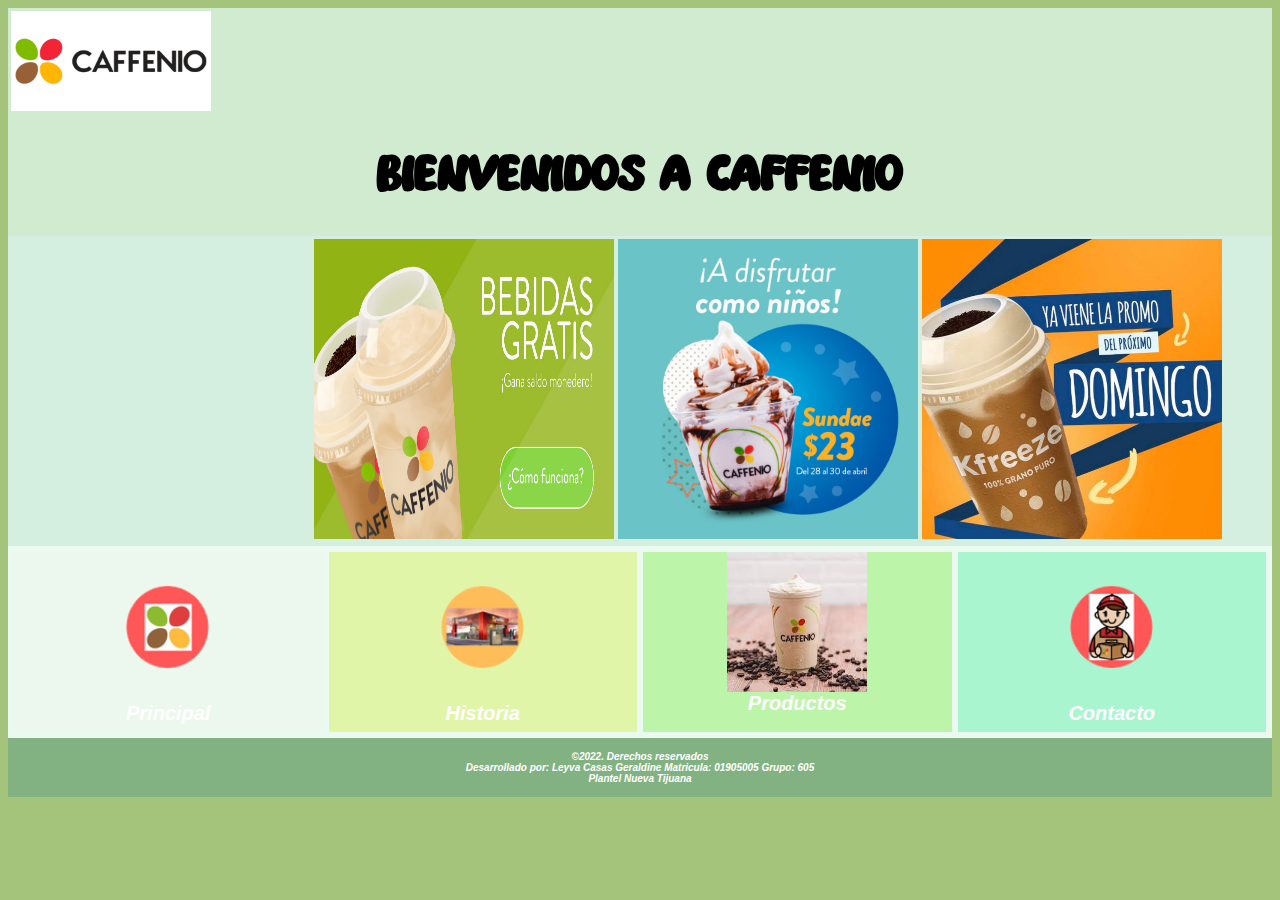
<file: index.html>
<html>
 <head>
  <title>Caffenio</title>
  <link rel="shorcut icon" href="logo1.png">  
  <link rel="stylesheet" href="estilo.css">
  <link rel="preconnect" href="https://fonts.googleapis.com">
  <link rel="preconnect" href="https://fonts.gstatic.com" crossorigin>
  <link href="https://fonts.googleapis.com/css2?family=Roboto+Condensed&display=swap" rel="stylesheet">
 </head>
 <body>
      <div class="primercaja">
      <img src=caffenio.png class="img">
	  <h1 id="fuente-TASTY">
	       Bienvenidos a Caffenio
	  </h1>
	  </div>
    <div class="segundacaja">
 <marquee behavior="alternate">
     <img src=bebida.jpg class="glc">
	 <img src=sundae.jpg class="glc">
	 <img src=promo.jpg class="glc">
 </marquee>
     </div>
	 <center>
	 <div class="contenedor">
				<div class="div1">
				<A href="index.html"><img src=principalc.png class="inc"></A>
					<font color="white" size="5" face="arial"><center>
					Principal
					</font></center></div>
				<div class="div2">
				<A href="nosotros.html"><img src=logoh.png width="150" height="150"></A>
					<font color="white" size="5" face="arial"><center>
					Historia
					</font></center></div>
				<div class="div3"><A href="productos.html"><img src=lateada.jpg width="140" height="140"></A>
					<font color="white" size="5" face="arial"><center>
					Productos
					</font></center></div>
				<div class="div4"><A href="contacto.html"><img src=servicio.png width="150" height="150"></A>
					<font color="white" size="5" face="arial"><center>
					Contacto
					</font></center></div>	
		</div>
		</center>
				<div class="cuartacaja">
	<p id="fuente-google">
			<font class="fcrt">
	    &copy;2022. Derechos reservados<br>
	 Desarrollado por: Leyva Casas Geraldine
	 Matricula: 01905005
	 Grupo: 605<br>
	 Plantel Nueva Tijuana
			</b>
		</font>
	</p>
	</div>
 </body>
</html>
</file>
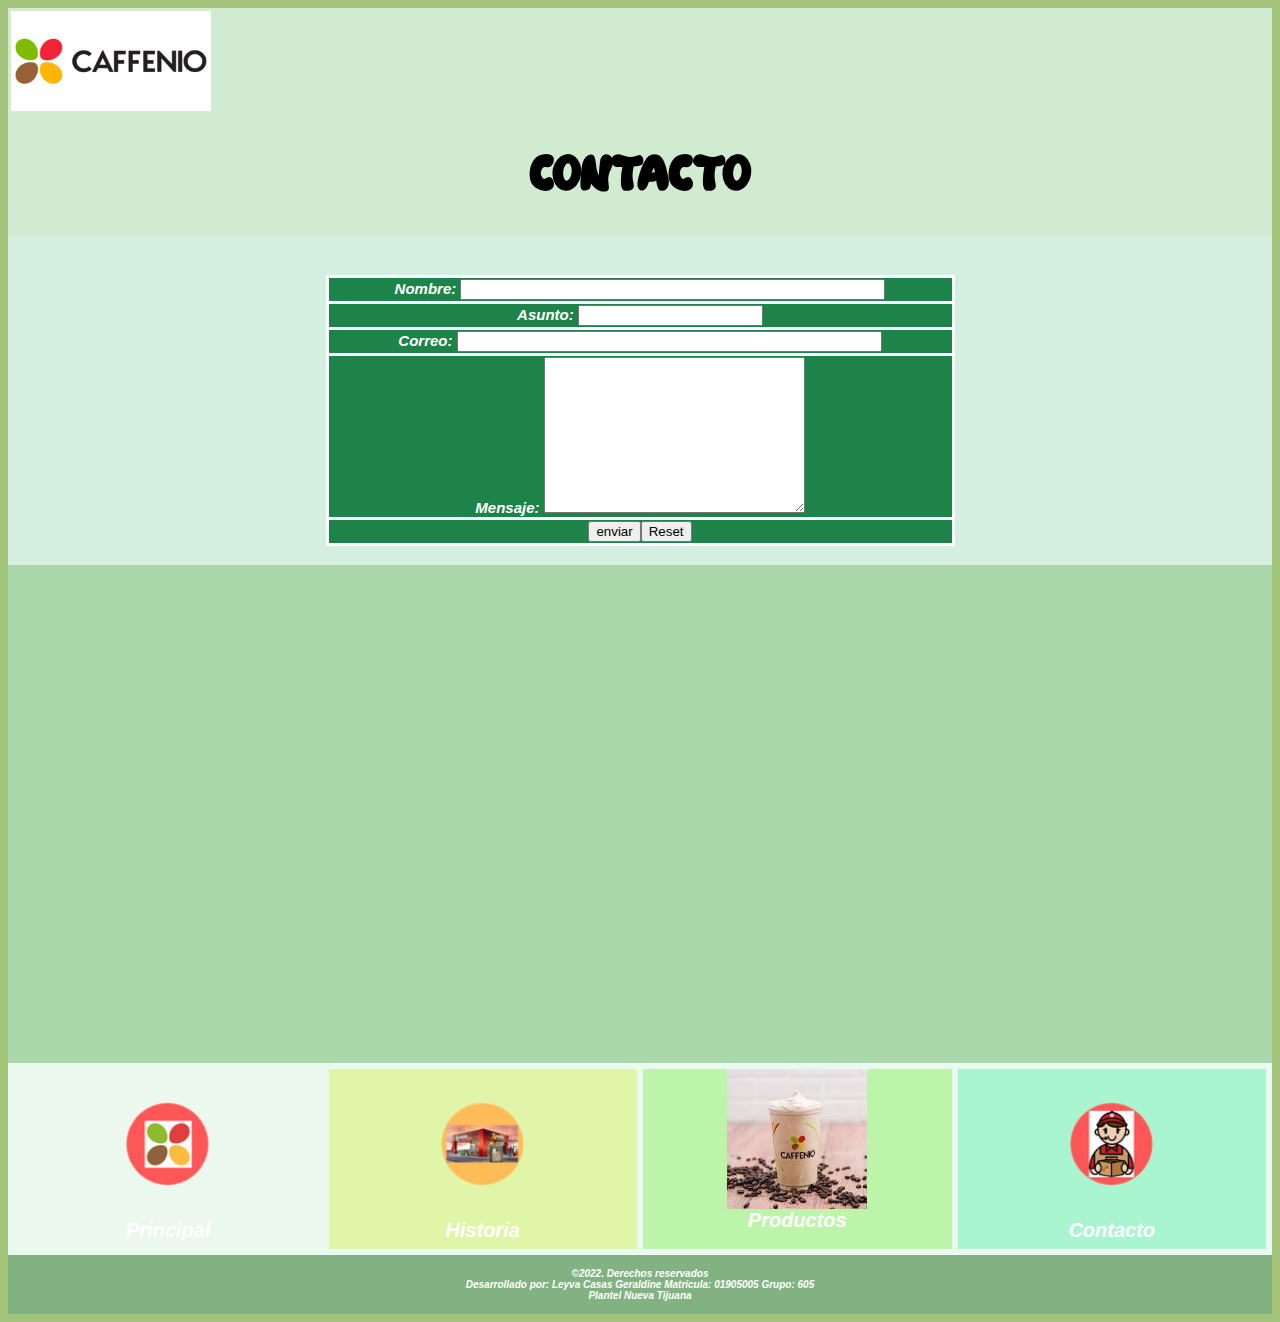
<file: contacto.html>
<html>
	<head>
		<title>Caffenio-Contacto</title>
		<link rel="shortcut icon" href="logo1.png">
		<link rel="stylesheet" href="estilo.css">
		<link rel="preconnect" href="https://fonts.googleapis.com">
		<link rel="preconnect" href="https://fonts.gstatic.com" crossorigin>
		<link href="https://fonts.googleapis.com/css2?family=Roboto+Condensed&display=swap" rel="stylesheet">
	</head>
	<body>
	<div class="primercaja">
		<img src=caffenio.png class="img">
		<h1 id="fuente-TASTY">
		
			Contacto
			</div>
			<div class="segundacaja">
			</font>
		</h1>
	
		
		<br>
		<br>
		<center>
			<form>	
				<table class="table1">
					<tr class="table1">
						<th class="table1">
						<label>Nombre:</label>
							<input type="text" size="50" name="nombre" id="nombre"></input>
						</th>
					</tr>
					<tr class="table1">
						<th class="table1">
						<label>Asunto:</label>
							<input type="text" size="20" name="nombre" id="asunto"></input>
						</th>
					</tr>
					<tr class="table1">
						<th class="table1">
						<label>Correo:</label>
							<input type="text" size="50" name="correo" id="correo"></input>
						</th>
					</tr>
					<tr class="table1">
						<th class="table1">
							<label>Mensaje:</label>
							<textarea rows="10" cols="30" name="mensaje" id="mensaje">
							</textarea>
					<tr class="table1">
						<td class="table1">
							<input type="submit" value="enviar"><input type="reset">
						</td>
					</tr>
				</table>
				</div>
				<div class="tercercaja">
			</form>
		</center>
		<br>
		<br>
		
		<center>
		<div class="tercercaja">
		<iframe src="https://www.google.com/maps/embed?pb=!1m18!1m12!1m3!1d13462.647166683091!2d-116.92715577080374!3d32.48173676550031!2m3!1f0!2f0!3f0!3m2!1i1024!2i768!4f13.1!3m3!1m2!1s0x80d94729e906eb73%3A0x63213858e619d76e!2sCAFFENIO%20Vista%20R%C3%ADo!5e0!3m2!1ses!2smx!4v1649185630547!5m2!1ses!2smx" width="1850" height="450" style="border:0;" allowfullscreen="" loading="lazy" referrerpolicy="no-referrer-when-downgrade"></iframe>
		</center>
		</div>
		 <center>
	 <div class="contenedor">
				<div class="div1">
				<A href="index.html"><img src=principalc.png class="inc"></A>
					<font color="white" size="5" face="arial"><center>
					Principal
					</font></center></div>
				<div class="div2">
				<A href="nosotros.html"><img src=logoh.png width="150" height="150"></A>
					<font color="white" size="5" face="arial"><center>
					Historia
					</font></center></div>
				<div class="div3"><A href="productos.html"><img src=lateada.jpg width="140" height="140"></A>
					<font color="white" size="5" face="arial"><center>
					Productos
					</font></center></div>
				<div class="div4"><A href="contacto.html"><img src=servicio.png width="150" height="150"></A>
					<font color="white" size="5" face="arial"><center>
					Contacto
					</font></center></div>	
		</div>
		</center>
				</div>
				<div class="cuartacaja">
		<p>
			<font class="fcrt">
	    &copy;2022. Derechos reservados<br>
	 Desarrollado por: Leyva Casas Geraldine
	 Matricula: 01905005
	 Grupo: 605<br>
	 Plantel Nueva Tijuana
			</b>
		</font>
	</p>
		</div>		
	</body>
</html>
</file>
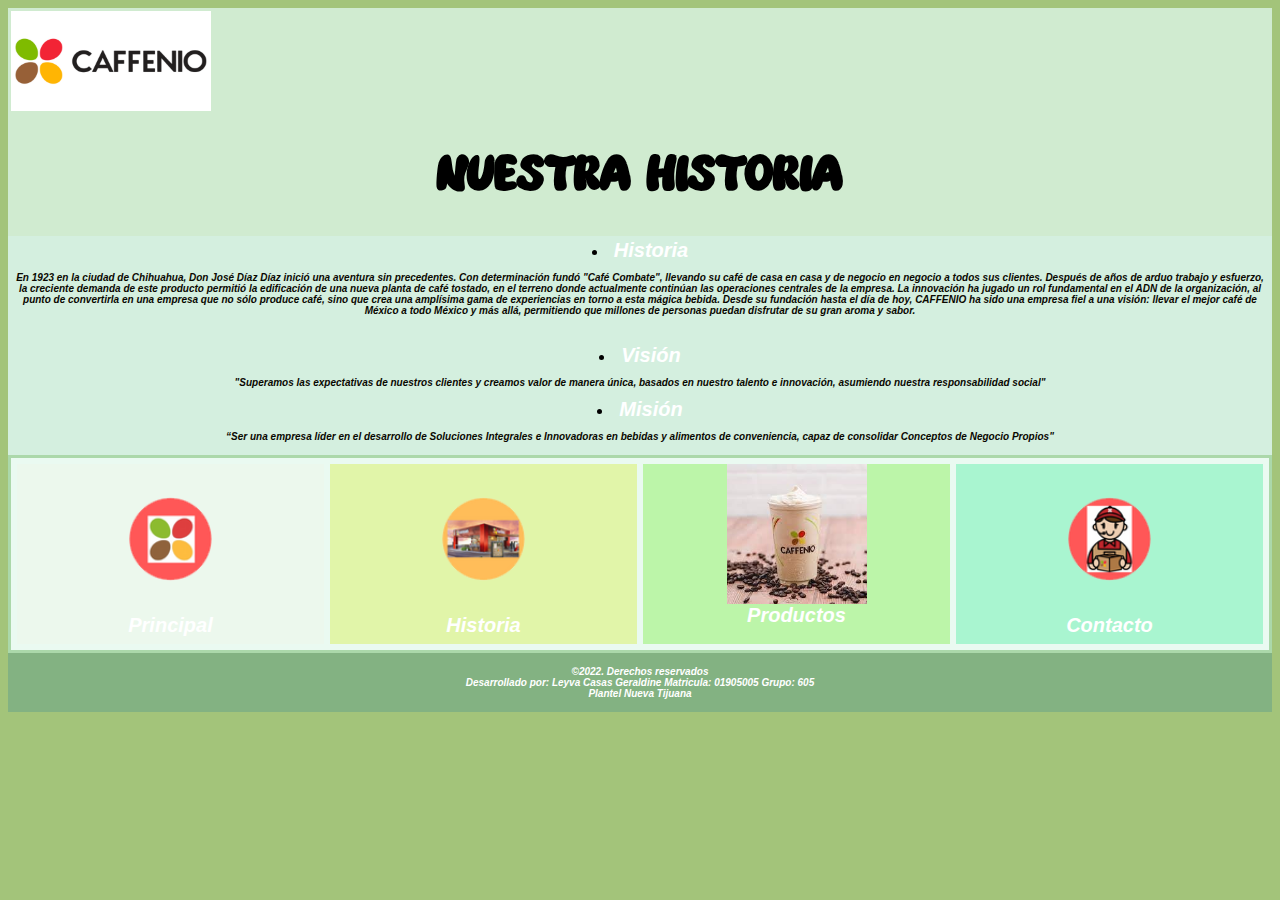
<file: nosotros.html>
<html>
 <head>
  <title>Caffenio-Historia</title>
  <link rel="shorcut icon" href="historia.jpg"> 
  <link rel="stylesheet" href="estilo.css">  
  <link rel="preconnect" href="https://fonts.googleapis.com">
  <link rel="preconnect" href="https://fonts.gstatic.com" crossorigin>
  <link href="https://fonts.googleapis.com/css2?family=Roboto+Condensed&display=swap" rel="stylesheet">
 </head>
 <body>
       <div class="primercaja">
      <img src=caffenio.png class="img">
	 <h1 id="fuente-TASTY">
	  
	       Nuestra Historia
		  
		    </div>
	 <div class="segundacaja">
	 
		   
 </h1>
 <center>
 <li>
 <font>
 Historia
 </font>
 </li>
 </center>
 <p> En 1923 en la ciudad de Chihuahua, Don José Díaz Díaz inició una aventura sin precedentes. Con determinación fundó "Café Combate", llevando su café de casa en casa y de negocio en negocio a todos sus clientes.    
 Después de años de arduo trabajo y esfuerzo, la creciente demanda de este producto permitió la edificación de una nueva planta de café tostado, en el terreno donde actualmente continúan las operaciones centrales de la empresa.

La innovación ha jugado un rol fundamental en el ADN de la organización, al punto de convertirla en una empresa que no sólo produce café, sino que crea una amplísima gama de experiencias en torno a esta mágica bebida.

Desde su fundación hasta el día de hoy, CAFFENIO ha sido una empresa fiel a una visión: llevar el mejor café de México a todo México y más allá, permitiendo que millones de personas puedan disfrutar de su gran aroma y sabor.
</p>
 <br>
 </center>
 <center>
 <li>
		<font>
		Visión
		</font>
</li>
 </center>
 <p> "Superamos las expectativas de nuestros clientes y creamos valor de manera única, basados en nuestro talento e innovación, asumiendo nuestra responsabilidad social"
 </p>
 <center>
 <li>
		<font>
		Misión
		</font>
 </li>
 </center>
 <p> “Ser una empresa líder en el desarrollo de Soluciones Integrales e Innovadoras en bebidas y alimentos de conveniencia, capaz de consolidar Conceptos de Negocio Propios"
 </p>
 </div>
 <div class="tercercaja">
	 <center>
	 <div class="contenedor">
				<div class="div1">
				<A href="index.html"><img src=principalc.png class="inc"></A>
					<font color="white" size="5" face="arial"><center>
					Principal
					</font></center></div>
				<div class="div2">
				<A href="nosotros.html"><img src=logoh.png width="150" height="150"></A>
					<font color="white" size="5" face="arial"><center>
					Historia
					</font></center></div>
				<div class="div3"><A href="productos.html"><img src=lateada.jpg width="140" height="140"></A>
					<font color="white" size="5" face="arial"><center>
					Productos
					</font></center></div>
				<div class="div4"><A href="contacto.html"><img src=servicio.png width="150" height="150"></A>
					<font color="white" size="5" face="arial"><center>
					Contacto
					</font></center></div>	
		</div>
		</center>
		</div>
				<div class="cuartacaja">
		<p>
			<font class="fcrt">
	    &copy;2022. Derechos reservados<br>
	 Desarrollado por: Leyva Casas Geraldine
	 Matricula: 01905005
	 Grupo: 605<br>
	 Plantel Nueva Tijuana
			
			</font>
		</p>
		</div>
 </body>
</html>
</file>
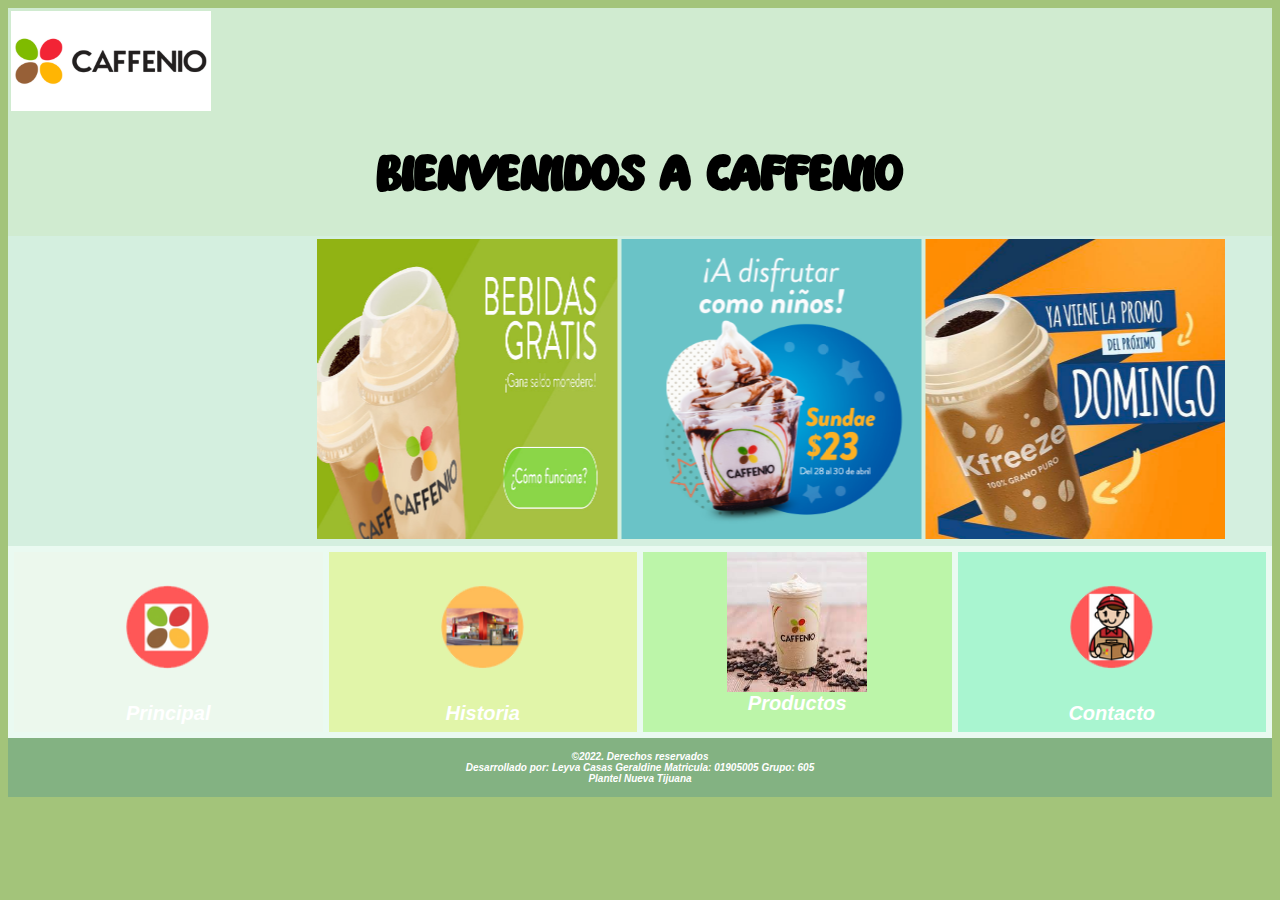
<file: principal.html>
<html>
 <head>
  <title>Caffenio</title>
  <link rel="shorcut icon" href="logo1.png">  
  <link rel="stylesheet" href="estilo.css">
  <link rel="preconnect" href="https://fonts.googleapis.com">
  <link rel="preconnect" href="https://fonts.gstatic.com" crossorigin>
  <link href="https://fonts.googleapis.com/css2?family=Roboto+Condensed&display=swap" rel="stylesheet">
 </head>
 <body>
      <div class="primercaja">
      <img src=caffenio.png class="img">
	  <h1 id="fuente-TASTY">
	       Bienvenidos a Caffenio
	  </h1>
	  </div>
    <div class="segundacaja">
 <marquee behavior="alternate">
     <img src=bebida.jpg class="glc">
	 <img src=sundae.jpg class="glc">
	 <img src=promo.jpg class="glc">
 </marquee>
     </div>
	 <center>
	 <div class="contenedor">
				<div class="div1">
				<A href="principal.html"><img src=principalc.png class="inc"></A>
					<font color="white" size="5" face="arial"><center>
					Principal
					</font></center></div>
				<div class="div2">
				<A href="nosotros.html"><img src=logoh.png width="150" height="150"></A>
					<font color="white" size="5" face="arial"><center>
					Historia
					</font></center></div>
				<div class="div3"><A href="productos.html"><img src=lateada.jpg width="140" height="140"></A>
					<font color="white" size="5" face="arial"><center>
					Productos
					</font></center></div>
				<div class="div4"><A href="contacto.html"><img src=servicio.png width="150" height="150"></A>
					<font color="white" size="5" face="arial"><center>
					Contacto
					</font></center></div>	
		</div>
		</center>
				<div class="cuartacaja">
	<p id="fuente-google">
			<font class="fcrt">
	    &copy;2022. Derechos reservados<br>
	 Desarrollado por: Leyva Casas Geraldine
	 Matricula: 01905005
	 Grupo: 605<br>
	 Plantel Nueva Tijuana
			</b>
		</font>
	</p>
	</div>
 </body>
</html>
</file>
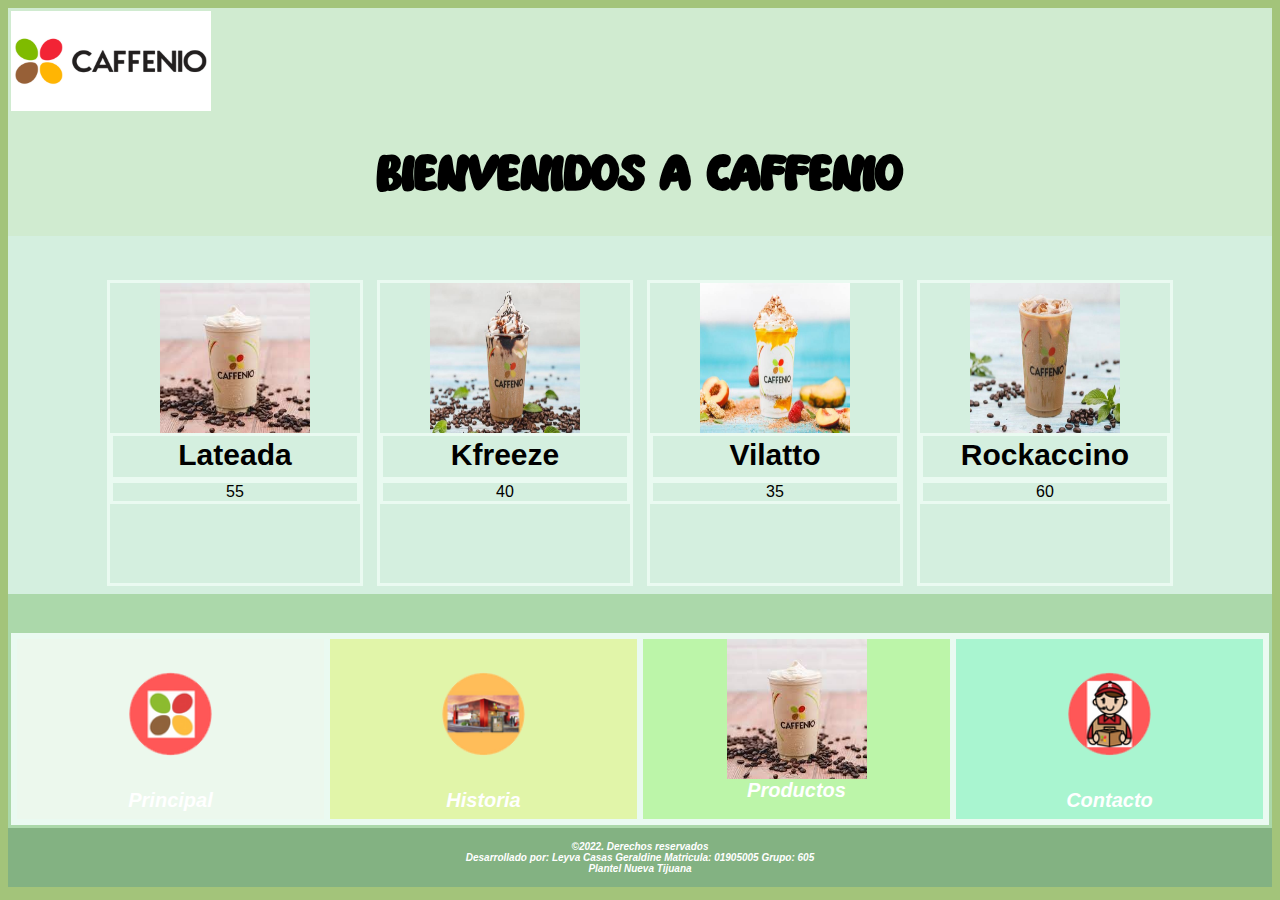
<file: productos.html>
<html>
 <head>
  <title>Caffenio</title>
  <link rel="shorcut icon" href="logo1.png">  
  <link rel="stylesheet" href="estilo.css">
  <link rel="preconnect" href="https://fonts.googleapis.com">
  <link rel="preconnect" href="https://fonts.gstatic.com" crossorigin>
  <link href="https://fonts.googleapis.com/css2?family=Roboto+Condensed&display=swap" rel="stylesheet">
 </head>
 <body>
      <div class="primercaja">
      <img src=caffenio.png class="img">
	  <h1 id="fuente-TASTY">
	       Bienvenidos a Caffenio
		    </div>
			<div class="segundacaja">
		   </font>
 </h1>
	    </title>
		  <link rel="shorcut icon" href="logo1.png">
	 </head>
	<body>
		<br>
		<br>

		<center>
		
		 <div class="caja">
		   <A href="productos1.html"><img src=lateada.jpg class="inc"></A>
		   <div class="caja-texto">  
		    Lateada
			</div>
		    <div class="texto adicional">
		    55
		    </div>
		 </div>
		  <div class="caja">
		   <A href="productos2.html"><img src=k.png class="inc"></A>
		   <div class="caja-texto">  
		    Kfreeze
			</div>
		    <div class="texto adicional">
		    40
		    </div>
		 </div>
		   <div class="caja">
		   <A href="productos3.html"><img src=vilatto.png class="inc"></A>
		   <div class="caja-texto">  
		    Vilatto
			</div>
		    <div class="texto adicional">
		    35
		    </div>
		 </div>
		  <div class="caja">
		   <A href="productos4.html"><img src=rock.png class="inc"></A>
		   <div class="caja-texto">  
		    Rockaccino
			</div>
		    <div class="texto adicional">
		    60
		    </div>
		 </div>
		  
		  </center>
		  </div>
		  <div class="tercercaja">
		    <br>
			<br>
			 <center>
	 <div class="contenedor">
				<div class="div1">
				<A href="index.html"><img src=principalc.png class="inc"></A>
					<font color="white" size="5" face="arial"><center>
					Principal
					</font></center></div>
				<div class="div2">
				<A href="nosotros.html"><img src=logoh.png width="150" height="150"></A>
					<font color="white" size="5" face="arial"><center>
					Historia
					</font></center></div>
				<div class="div3"><A href="productos.html"><img src=lateada.jpg width="140" height="140"></A>
					<font color="white" size="5" face="arial"><center>
					Productos
					</font></center></div>
				<div class="div4"><A href="contacto.html"><img src=servicio.png width="150" height="150"></A>
					<font color="white" size="5" face="arial"><center>
					Contacto
					</font></center></div>	
		</div>
		</center>
				</div>
				<div class="cuartacaja">
		<p>
			<font class="fcrt">
	    &copy;2022. Derechos reservados<br>
	 Desarrollado por: Leyva Casas Geraldine
	 Matricula: 01905005
	 Grupo: 605<br>
	 Plantel Nueva Tijuana
			</b>
		</font>
	</p>
	</div>
	</div>
	 </body>
</html>
</file>
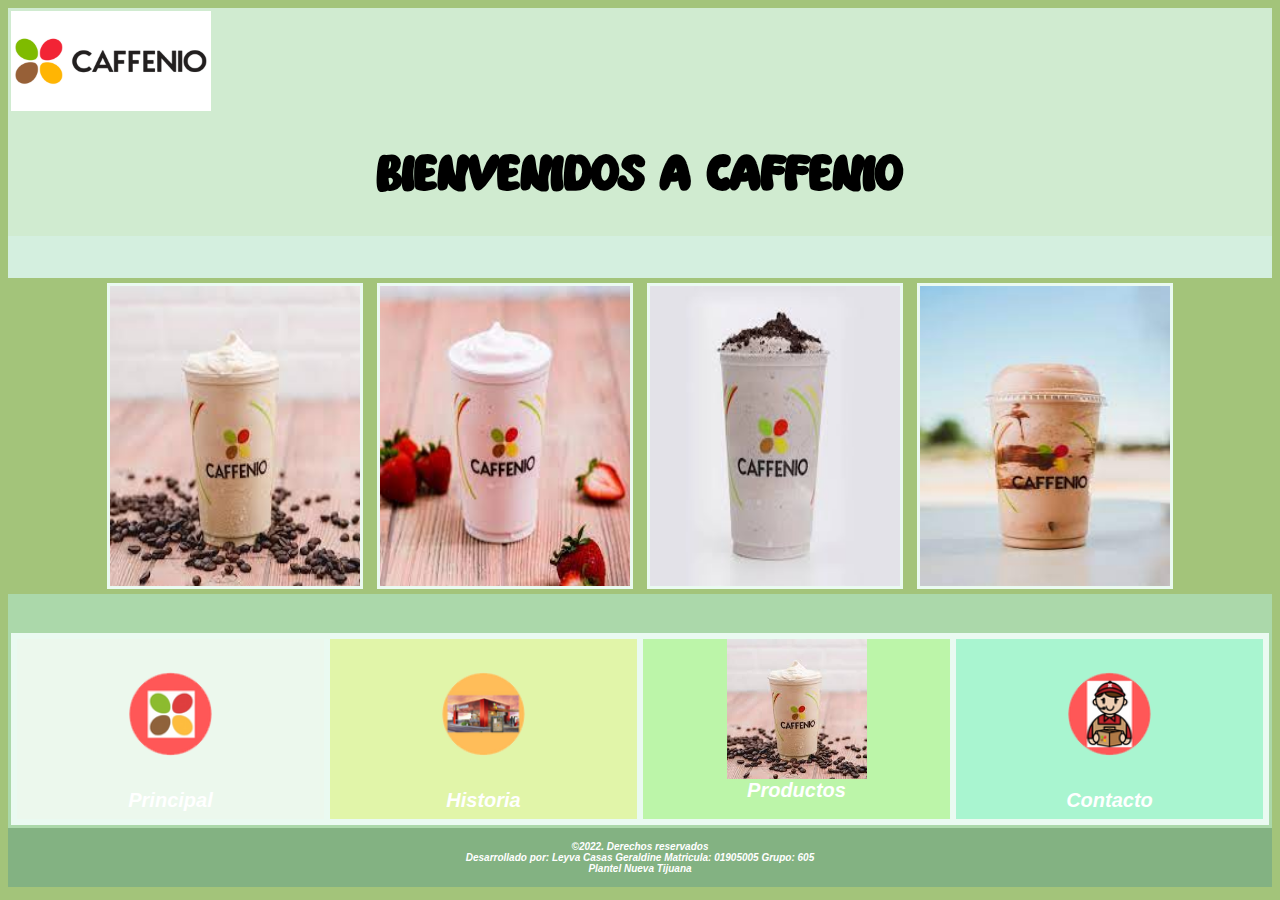
<file: productos1.html>
<html>
 <head>
  <title>Caffenio</title>
  <link rel="shorcut icon" href="logo1.png">  
  <link rel="stylesheet" href="estilo.css">
  <link rel="preconnect" href="https://fonts.googleapis.com">
  <link rel="preconnect" href="https://fonts.gstatic.com" crossorigin>
  <link href="https://fonts.googleapis.com/css2?family=Roboto+Condensed&display=swap" rel="stylesheet">
 </head>
 <body>
      <div class="primercaja">
      <img src=caffenio.png class="img">
	  <h1 id="fuente-TASTY">
	       Bienvenidos a Caffenio
		    </div>
			<div class="segundacaja">
		   </font>
 </h1>
	    </title>
		  <link rel="shorcut icon" href="logo1.png">
	 </head>
	<body>
		<br>
		<br>

		
		</div>
		<center>
		 <div class="caja">
		   <img src=lateada.jpg width="250" height="300">
		 </div>
				<div class="caja">
			 <img src=lateada1.jpg width="250" height="300"> 
				</div>
					<div class="caja">
				 <img src=lateada2.jpg width="250" height="300">
					</div>
						<div class="caja">
					  <img src=lateada3.jpg width="250" height="300">
						</div>
		  
		  </center>
		  </div>
		  <div class="tercercaja">
		    <br>
			<br>
			 <center>
	 <div class="contenedor">
				<div class="div1">
				<A href="index.html"><img src=principalc.png class="inc"></A>
					<font color="white" size="5" face="arial"><center>
					Principal
					</font></center></div>
				<div class="div2">
				<A href="nosotros.html"><img src=logoh.png width="150" height="150"></A>
					<font color="white" size="5" face="arial"><center>
					Historia
					</font></center></div>
				<div class="div3"><A href="productos.html"><img src=lateada.jpg width="140" height="140"></A>
					<font color="white" size="5" face="arial"><center>
					Productos
					</font></center></div>
				<div class="div4"><A href="contacto.html"><img src=servicio.png width="150" height="150"></A>
					<font color="white" size="5" face="arial"><center>
					Contacto
					</font></center></div>	
		</div>
		</center>
				</div>
				<div class="cuartacaja">
		<p>
			<font class="fcrt">
	    &copy;2022. Derechos reservados<br>
	 Desarrollado por: Leyva Casas Geraldine
	 Matricula: 01905005
	 Grupo: 605<br>
	 Plantel Nueva Tijuana
			</b>
		</font>
	</p>
	</div>
	</div>
	 </body>
</html>
</file>
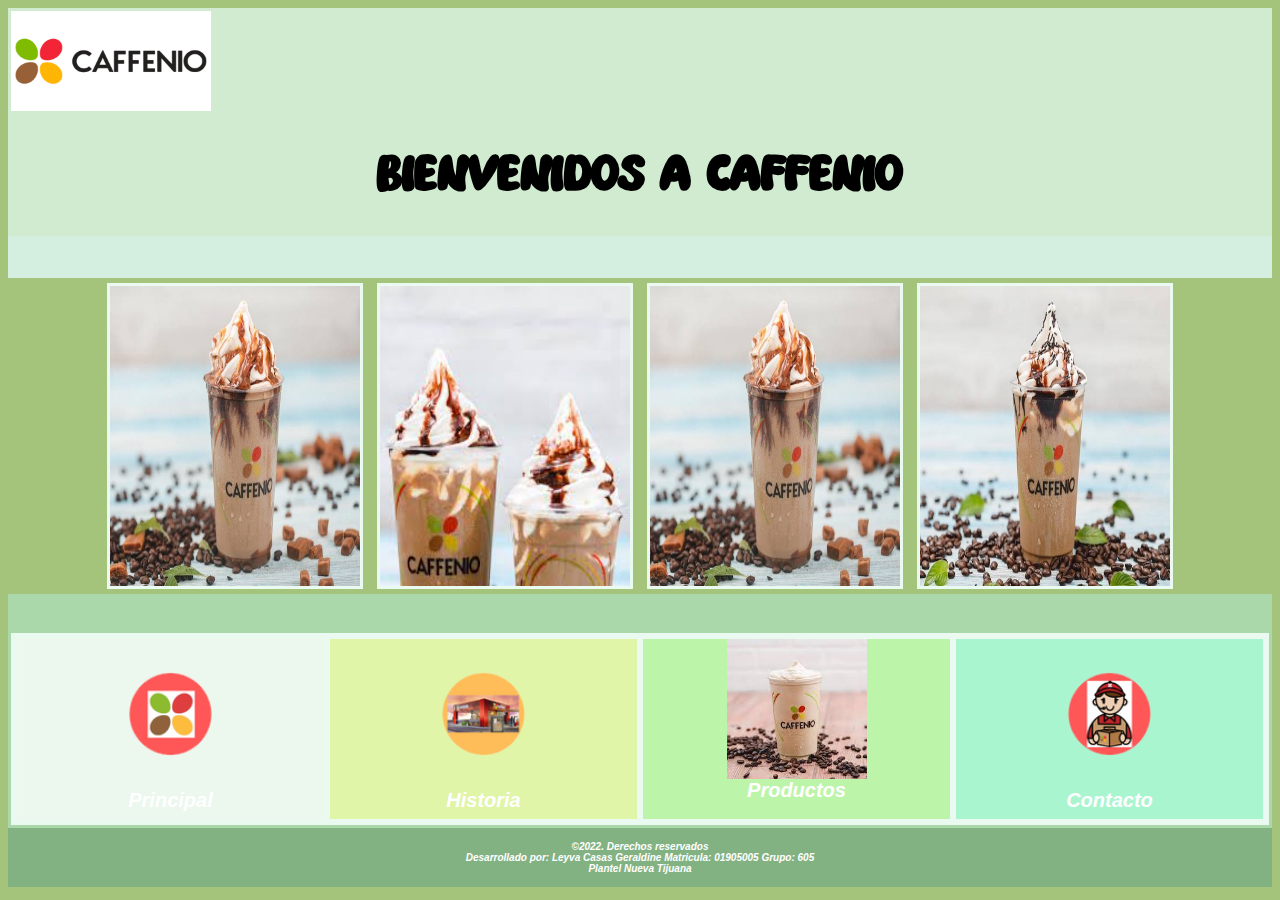
<file: productos2.html>
<html>
 <head>
  <title>Caffenio</title>
  <link rel="shorcut icon" href="logo1.png">  
  <link rel="stylesheet" href="estilo.css">
  <link rel="preconnect" href="https://fonts.googleapis.com">
  <link rel="preconnect" href="https://fonts.gstatic.com" crossorigin>
  <link href="https://fonts.googleapis.com/css2?family=Roboto+Condensed&display=swap" rel="stylesheet">
 </head>
 <body>
      <div class="primercaja">
      <img src=caffenio.png class="img">
<h1 id="fuente-TASTY">
	       Bienvenidos a Caffenio
		    </div>
			<div class="segundacaja">
		   </font>
 </h1>
	    </title>
		  <link rel="shorcut icon" href="logo1.png">
	 </head>
	<body>
		<br>
		<br>

		
		</div>
		<center>
		 <div class="caja">
		   <img src=k2.png width="250" height="300">
		 </div>
				<div class="caja">
			 <img src=k3.jpg width="250" height="300"> 
				</div>
					<div class="caja">
				 <img src=k4.png width="250" height="300">
					</div>
						<div class="caja">
					  <img src=k.png width="250" height="300">
						</div>
		  
		  </center>
		  </div>
		  <div class="tercercaja">
		    <br>
			<br>
			 <center>
	 <div class="contenedor">
				<div class="div1">
				<A href="index.html"><img src=principalc.png class="inc"></A>
					<font color="white" size="5" face="arial"><center>
					Principal
					</font></center></div>
				<div class="div2">
				<A href="nosotros.html"><img src=logoh.png width="150" height="150"></A>
					<font color="white" size="5" face="arial"><center>
					Historia
					</font></center></div>
				<div class="div3"><A href="productos.html"><img src=lateada.jpg width="140" height="140"></A>
					<font color="white" size="5" face="arial"><center>
					Productos
					</font></center></div>
				<div class="div4"><A href="contacto.html"><img src=servicio.png width="150" height="150"></A>
					<font color="white" size="5" face="arial"><center>
					Contacto
					</font></center></div>	
		</div>
		</center>
				</div>
				<div class="cuartacaja">
		<p>
			<font class="fcrt">
	    &copy;2022. Derechos reservados<br>
	 Desarrollado por: Leyva Casas Geraldine
	 Matricula: 01905005
	 Grupo: 605<br>
	 Plantel Nueva Tijuana
			</b>
		</font>
	</p>
	</div>
	</div>
	 </body>
</html>
</file>
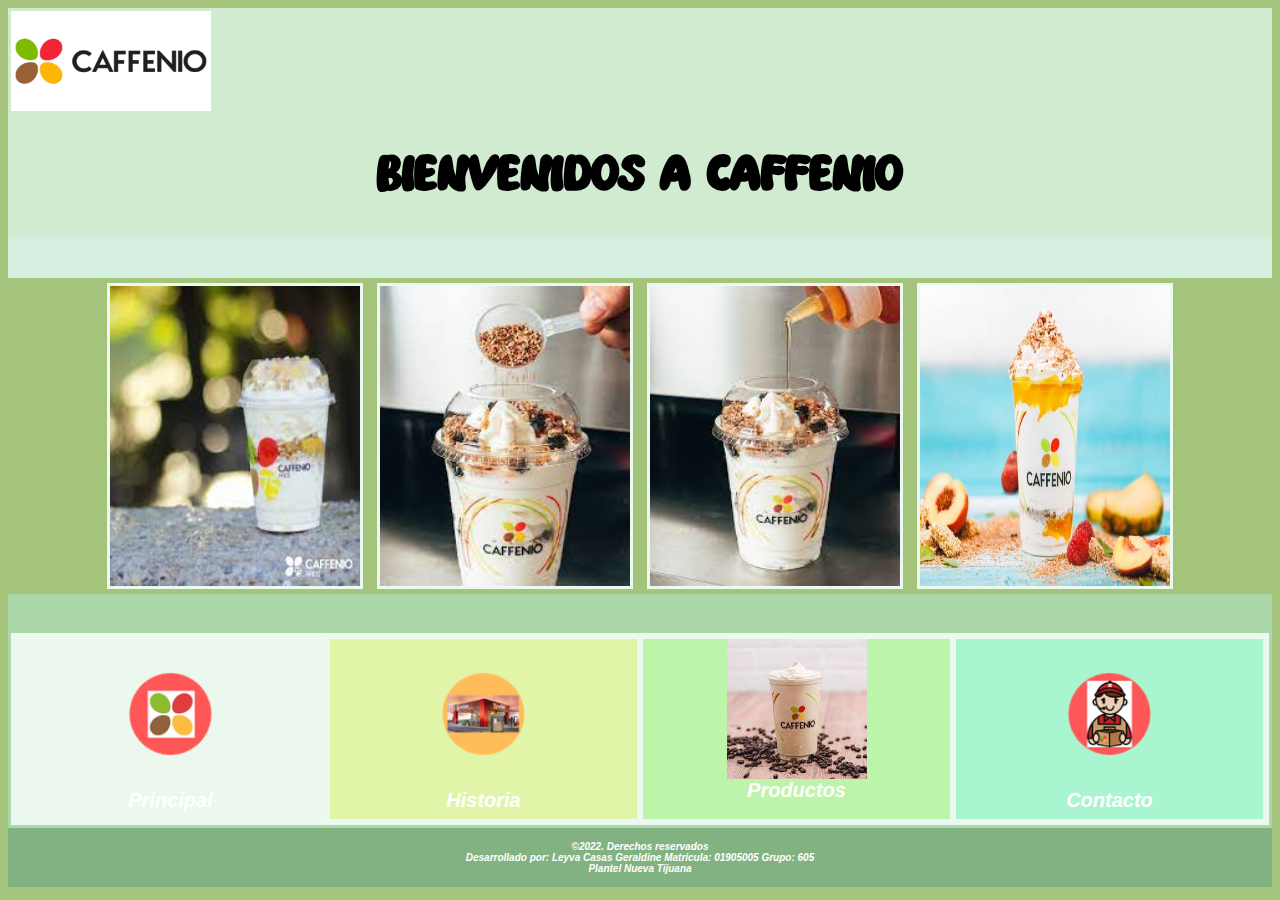
<file: productos3.html>
<html>
 <head>
  <title>Caffenio</title>
  <link rel="shorcut icon" href="logo1.png">  
  <link rel="stylesheet" href="estilo.css">
  <link rel="preconnect" href="https://fonts.googleapis.com">
  <link rel="preconnect" href="https://fonts.gstatic.com" crossorigin>
  <link href="https://fonts.googleapis.com/css2?family=Roboto+Condensed&display=swap" rel="stylesheet">
 </head>
 <body>
      <div class="primercaja">
      <img src=caffenio.png class="img">
	  <h1 id="fuente-TASTY">
	       Bienvenidos a Caffenio
		    </div>
			<div class="segundacaja">
		   </font>
 </h1>
	    </title>
		  <link rel="shorcut icon" href="logo1.png">
	 </head>
	<body>
		<br>
		<br>

		
		</div>
		<center>
		 <div class="caja">
		   <img src=vila3.jpg width="250" height="300">
		 </div>
				<div class="caja">
			 <img src=vila1.jpg width="250" height="300"> 
				</div>
					<div class="caja">
				 <img src=vila2.jpg width="250" height="300">
					</div>
						<div class="caja">
					  <img src=vilatto.png width="250" height="300">
						</div>
		  
		  </center>
		  </div>
		  <div class="tercercaja">
		    <br>
			<br>
			 <center>
	 <div class="contenedor">
				<div class="div1">
				<A href="index.html"><img src=principalc.png class="inc"></A>
					<font color="white" size="5" face="arial"><center>
					Principal
					</font></center></div>
				<div class="div2">
				<A href="nosotros.html"><img src=logoh.png width="150" height="150"></A>
					<font color="white" size="5" face="arial"><center>
					Historia
					</font></center></div>
				<div class="div3"><A href="productos.html"><img src=lateada.jpg width="140" height="140"></A>
					<font color="white" size="5" face="arial"><center>
					Productos
					</font></center></div>
				<div class="div4"><A href="contacto.html"><img src=servicio.png width="150" height="150"></A>
					<font color="white" size="5" face="arial"><center>
					Contacto
					</font></center></div>	
		</div>
		</center>
				</div>
				<div class="cuartacaja">
		<p>
			<font class="fcrt">
	    &copy;2022. Derechos reservados<br>
	 Desarrollado por: Leyva Casas Geraldine
	 Matricula: 01905005
	 Grupo: 605<br>
	 Plantel Nueva Tijuana
			</b>
		</font>
	</p>
	</div>
	</div>
	 </body>
</html>
</file>
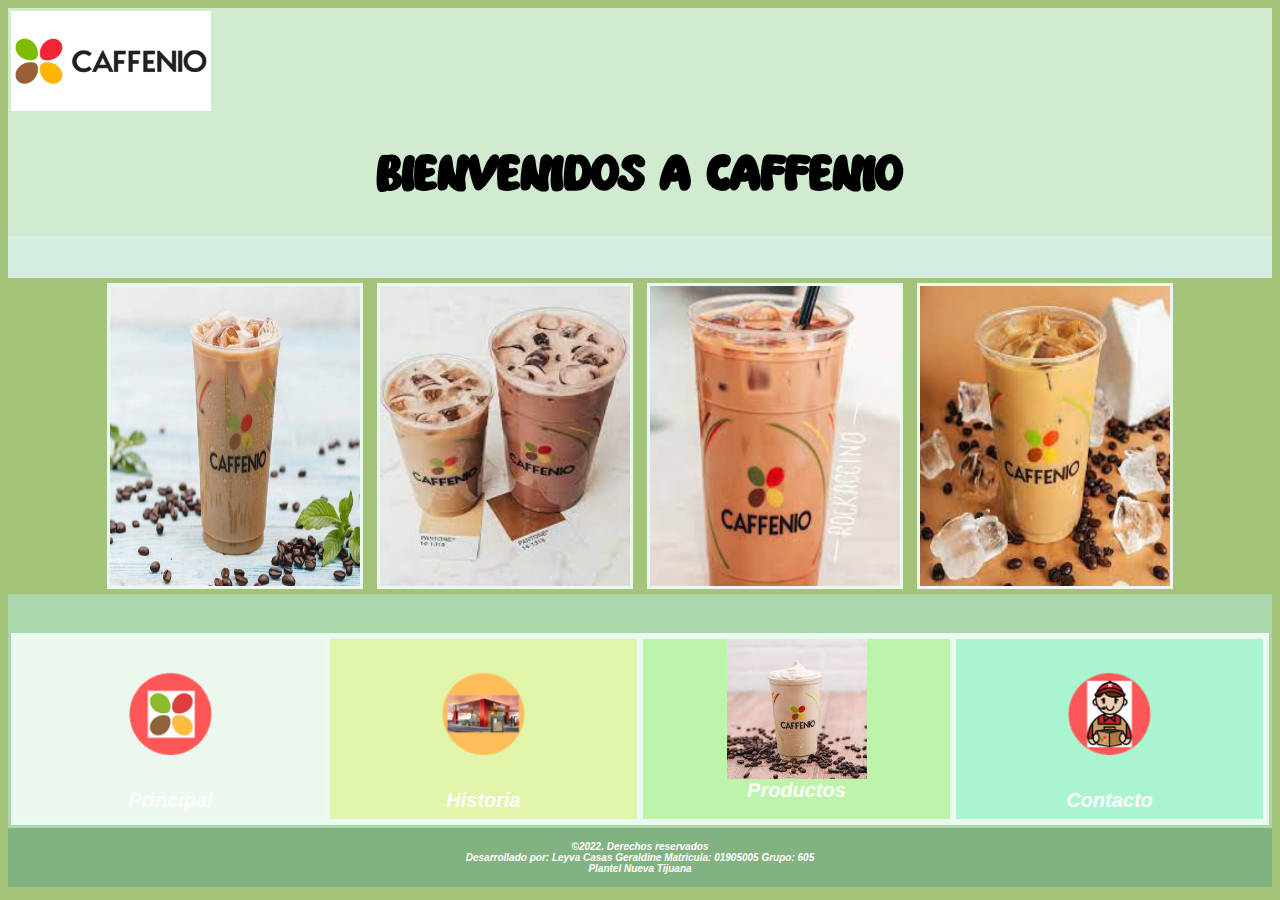
<file: productos4.html>
<html>
 <head>
  <title>Caffenio</title>
  <link rel="shorcut icon" href="logo1.png">  
  <link rel="stylesheet" href="estilo.css">
  <link rel="preconnect" href="https://fonts.googleapis.com">
  <link rel="preconnect" href="https://fonts.gstatic.com" crossorigin>
  <link href="https://fonts.googleapis.com/css2?family=Roboto+Condensed&display=swap" rel="stylesheet">
 </head>
 <body>
      <div class="primercaja">
      <img src=caffenio.png class="img">
	  <h1 id="fuente-TASTY">
	       Bienvenidos a Caffenio
		    </div>
			<div class="segundacaja">
		   </font>
 </h1>
	    </title>
		  <link rel="shorcut icon" href="logo1.png">
	 </head>
	<body>
		<br>
		<br>

		
		</div>
		<center>
		 <div class="caja">
		   <img src=rock.png width="250" height="300">
		 </div>
				<div class="caja">
			 <img src=r1.jpg width="250" height="300"> 
				</div>
					<div class="caja">
				 <img src=r2.jpg width="250" height="300">
					</div>
						<div class="caja">
					  <img src=r3.jpg width="250" height="300">
						</div>
		  
		  </center>
		  </div>
		  <div class="tercercaja">
		    <br>
			<br>
			 <center>
	 <div class="contenedor">
				<div class="div1">
				<A href="index.html"><img src=principalc.png class="inc"></A>
					<font color="white" size="5" face="arial"><center>
					Principal
					</font></center></div>
				<div class="div2">
				<A href="nosotros.html"><img src=logoh.png width="150" height="150"></A>
					<font color="white" size="5" face="arial"><center>
					Historia
					</font></center></div>
				<div class="div3"><A href="productos.html"><img src=lateada.jpg width="140" height="140"></A>
					<font color="white" size="5" face="arial"><center>
					Productos
					</font></center></div>
				<div class="div4"><A href="contacto.html"><img src=servicio.png width="150" height="150"></A>
					<font color="white" size="5" face="arial"><center>
					Contacto
					</font></center></div>	
		</div>
		</center>
				</div>
				<div class="cuartacaja">
		<p>
			<font class="fcrt">
	    &copy;2022. Derechos reservados<br>
	 Desarrollado por: Leyva Casas Geraldine
	 Matricula: 01905005
	 Grupo: 605<br>
	 Plantel Nueva Tijuana
			</b>
		</font>
	</p>
	</div>
	</div>
	 </body>
</html>
</file>
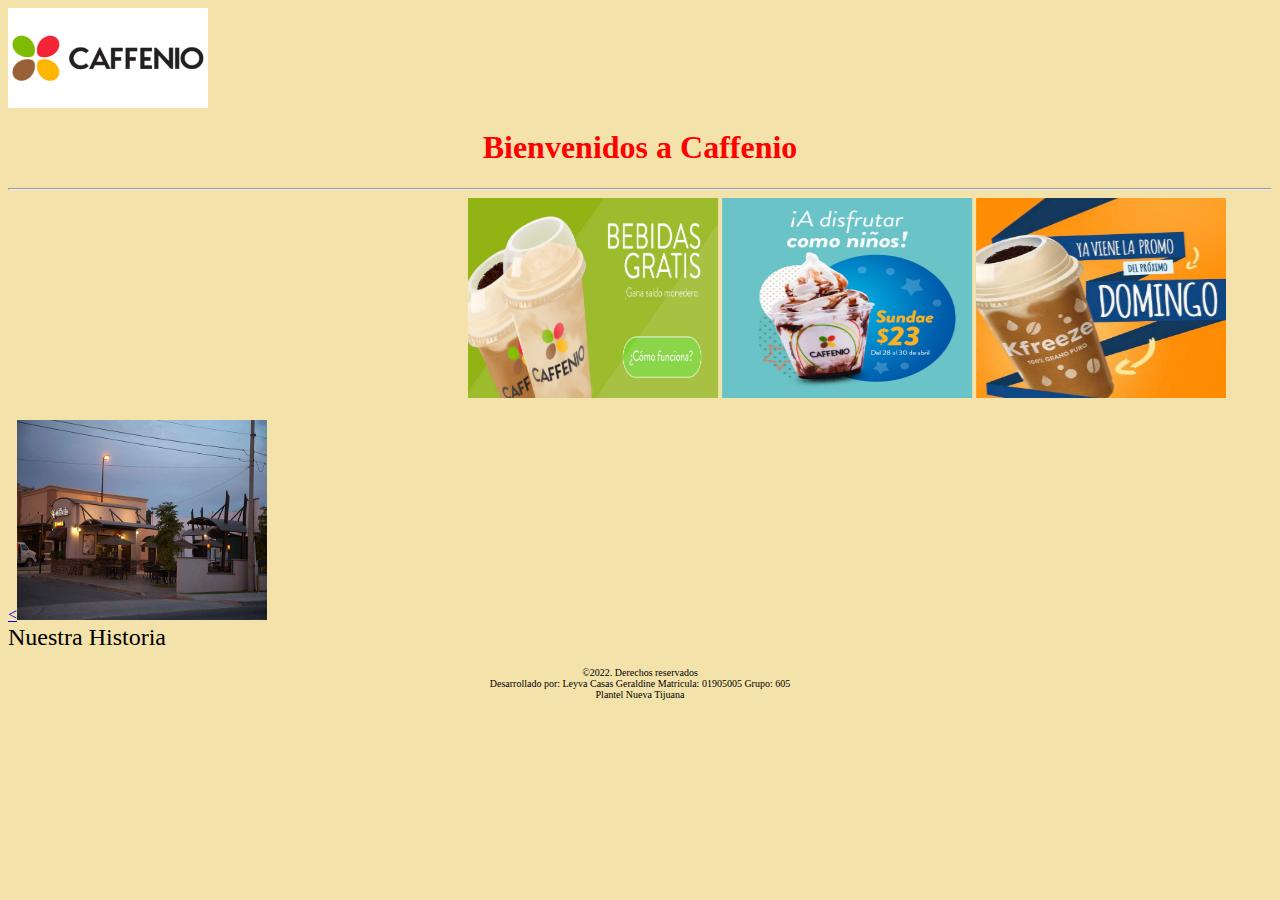
<file: proyecto.html>
<html>
 <head>
  <title>Caffenio</title>
  <link rel="shorcut icon" href="logo.png">  
 </head>
 <body bgcolor="#F3E2A9">
      <img src=caffenio.png width="200" height="100">
	  <h1 align="center"><font color="red" size="6" face="tahoma">
	       Bienvenidos a Caffenio
		   </font>
 </h1>
 <hr>
 <marquee behavior="alternate">
     <img src=bebida.jpg width="250" height="200">
	 <img src=sundae.jpg width="250" height="200">
	 <img src=promo.jpg width="250" height="200">
 </marquee>
 <br>
 <br>
 <A href="Historia 2.html">
    <<img src=historia.jpg width="250" height="200">
	
 </A>
 <br>
 <font color="black" size="5" face="tahoma">
     Nuestra Historia
 </font>
 <br>
 <p align="center">
     <font color="black" size="1" face="tahoma">
	    &copy;2022. Derechos reservados<br>
	 Desarrollado por: Leyva Casas Geraldine
	 Matricula: 01905005
	 Grupo: 605<br>
	 Plantel Nueva Tijuana
	 </b>
	 </font>
	</p>
 </body>
</html>
</file>
<file: estilo.css>
body{
    background: #A3C47A;
}
h1{
    color:#000000;
	font-family: Arial;
	font-size: 50px;
	text-align: center;
}
p{
    color:#0A0801;
	font-family: Arial;
	font-size: 10px;
	text-align: center;
	font-weight: bold;
	font-style: italic;
}
table{
	color:#0A0801;
	font-family: Arial;
	font-size: 20px;
	text-align: center;
	font-weight: bold;
	font-style: italic;
	border: 2;
	width: 90%;
	border-color: #E7D715;
	border-style: solid;
	margin-left: auto; 
	margin-right: auto;
	border-collapse: collapse;
}
tr{
	color:#0A0801;
	font-family: Arial;
	font-size: 20px;
	text-align: center;
	background-color: #8A7723;
	border-color: #E7D715;
	border-style: solid;
}
th{
	color:#79D06A;
	font-family: Arial;
	font-size: 20px;
	text-align: center;
	background-color: #8A7723;
	border-color: #E7D715;
	border-style: solid;
}
td{
	color:#C8971D;
	font-family: Arial;
	font-size: 20px;
	text-align: center;
	background-color: #8A7723;
	border-color: #E7D715;
	border-style: solid;
}
/*esta clase es para quitar el borde y fondo de las tablas*/
.sin{
   border-style: transparet;
   border: 0;
   background-color: transparent;
}
.img{
    width: 200px;
	height: 100px;
}
.inc{
    width: 150px;
	height: 150px;
}
.glc{
    width: 300px;
	height: 300px;
}
font{
	color: white; 
	font-family: Arial;
	font-size: 20px;
	text-align: center;
	font-weight: bold;
	font-style: italic;
}
/*el codigo debajo de este mensaje tiene la funcion de darle fuente a los creditos finales*/
.fcrt{
	color: white; 
	font-family: Arial;
	font-size: 10px;
	text-align: center;
	font-weight: bold;
	font-style: italic;
}
/*el codigo debajo de este mensaje tiene la funcion de darle tamano a las imagenes de los productos dentro de la tabla*/
.img2{
    width: 300px;
	height: 250px;
}
/*el codigo debajo de este mensaje tiene la funcion de poner color a la tabla de contacto, al igual ponerle color a sus margenes*/
.table1{
	color:white;
	font-family: Arial;
	font-size: 15px;
	text-align: center;
	font-weight: bold;
	font-style: italic;
	border: 1;
	width: 50%;
	border-color: white;
	border-style: solid;
	margin-left: auto; 
	margin-right: auto;
	border-collapse: collapse;
	background: #1D8348 ;
}
.font1{
	color: white; 
	font-family: Arial;
	font-size: 20px;
	text-align: center;
	position: center;
	font-weight: bold;
	font-style: italic;
}
div{
   border: 10;
   border-color: #EAFAF1;
   border-style: solid;
}

div.primercaja{
   border: 10;
   border-color: #D0EBD0;
   border-style: solid;
   background-color: #D0EBD0;
}
div.segundacaja{
   border: 10;
   border-color: #D4EFDF;
   border-style: solid;
   background-color: #D4EFDF;
}
div.tercercaja{
   border: 1;
   border-color: #ABD8AA;
   border-style: solid;
   background-color: #ABD8AA;
}
div.cuartacaja{
   border: 10;
   border-color: #83B282;
   border-style: solid;
   background-color: #83B282;
}
.caja{
     height: 300px;
	 width: 250px;
	 background: #;
	 border: 1px solid #;
	 margin: 5px;
	 color: black;
	 text-align: center;
	 font-family: "Lato", sans-serif;
	 display:inline-block;
}
.caja:hover{
    /* Agregar sombra al div*/
	/*       x y radio color*/
    box-shadow: 0 0 10px red;
	/* Cambia la escala de tama�o de la caja*/
	transform: scale(1.3);
}
.caja-texto{
    padding-bottom:5px;
	padding-top:2px;
	font-size:30px;
	color: black;
	font-weight: bold;
}
.texto-adicional{
    padding-top:5px;
	font-size:25px;
}
@font-face{
    font-family:"mifuente";
	src: url(TASTY-DONUTS.otf);
}
#fuente-google{
  font-family: 'Roboto Condensed', sans-serif;
}
#fuente-TASTY{
    font-family:"mifuente";
}
.div1{
	background: #ECF8ED;
	height: 180px;
	width: 450px;
	display:inline-block;
	transition: all 1s;
	transition-timing-function: ease;
}
.div1:hover{
	width:900px
}
.div2{
	background: #E1F5A9;
	height: 180px;
	width: 450px;
	display:inline-block;
	transition: all 1s;
	transition-timing-function: ease;
}
.div2:hover{
	width:900px
}
.div3{
	background: #BCF5A9;
	height: 180px;
	width: 450px;
	display:inline-block;
	transition: all 1s;
	transition-timing-function: ease;
}
.div3:hover{
	width:900px
}
.div4{
	height: 180px;
	width: 450px;
	display:inline-block;
	transition: all 1s;
	transition-timing-function: ease;
	background: #A9F5D0;
}
.div4:hover{
	width:900px
	
}
.contenedor{
	display:flex
}
</file>
